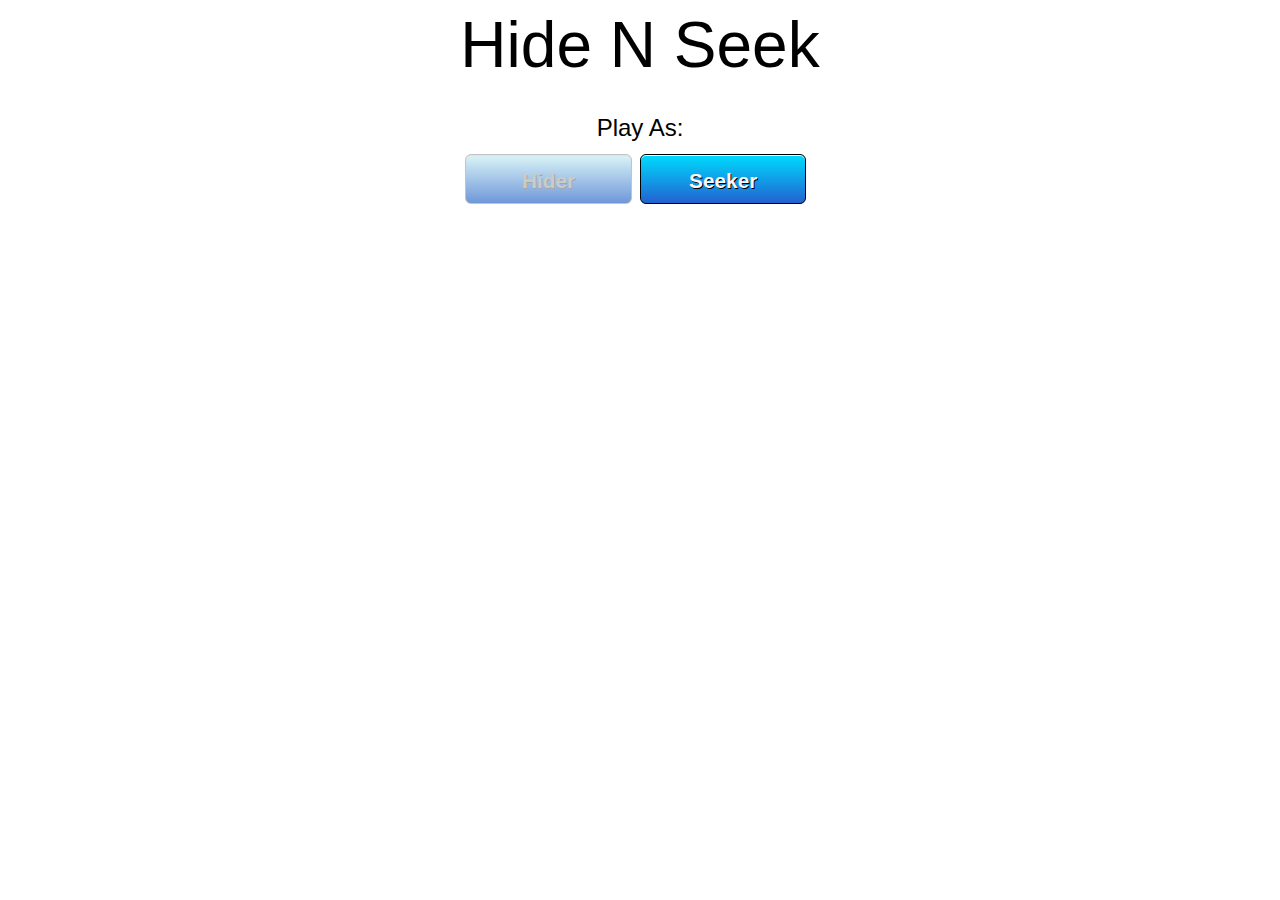
<file: turk/hide-n-seek/index.html>
<!DOCTYPE html>
<html lang="en-us">
  <head>
    <meta charset="utf-8">
    <meta http-equiv="Content-Type" content="text/html; charset=utf-8">
    <title>HideNSeek</title>
    <link rel="shortcut icon" href="TemplateData/favicon.ico">
    <link rel="stylesheet" href="TemplateData/main.css">
    <script src="https://ajax.googleapis.com/ajax/libs/jquery/3.3.1/jquery.min.js"></script>
    <script src="TemplateData/main.js"></script>

  </head>
  <body>
  <div class="title">
    Hide N Seek
  </div>

  <div class="title2">
    Play As:
  </div>

  <div class="controls">
    <input id="hider-btn" class="play-disabled" type="button" value="Hider" disabled>
    <input id="seeker-btn" class="play" type="button" value="Seeker">
  </div>


  </body>
</html>
</file>
<file: turk/hide-n-seek/TemplateData/main.css>
.controls {
    display: flex;
    width: 100%;
    justify-content: center;
}

.title {
    display: flex;
    width: 100%;
    justify-content: center;
    font-size: 4em;
    font-family:arial;
    /*border-bottom: 1em;*/
    margin-bottom: 0.5em;
}

.play {
    -moz-box-shadow:inset 0px 1px 0px 0px #ffffff;
    -webkit-box-shadow:inset 0px 1px 0px 0px #ffffff;
    box-shadow:inset 0px 1px 0px 0px #ffffff;
    background:-webkit-gradient( linear, left top, left bottom, color-stop(0.05, #00d6fc), color-stop(1, #2262d0) );
    background:-moz-linear-gradient( center top, #00d6fc 5%, #2262d0 100% );
    filter:progid:DXImageTransform.Microsoft.gradient(startColorstr='#00d6fc', endColorstr='#2262d0');
    background-color:#00d6fc;
    -webkit-border-top-left-radius:6px;
    -moz-border-radius-topleft:6px;
    border-top-left-radius:6px;
    -webkit-border-top-right-radius:6px;
    -moz-border-radius-topright:6px;
    border-top-right-radius:6px;
    -webkit-border-bottom-right-radius:6px;
    -moz-border-radius-bottomright:6px;
    border-bottom-right-radius:6px;
    -webkit-border-bottom-left-radius:6px;
    -moz-border-radius-bottomleft:6px;
    border-bottom-left-radius:6px;
    text-indent:0;
    border:1px solid #000000;
    display:inline-block;
    color:#faf8f5;
    font-family:arial;
    font-size:1.3em;
    font-weight:bold;
    font-style:normal;
    height:50px;
    line-height:50px;
    width:8em;
    text-decoration:none;
    text-align:center;
    text-shadow:1px 1px 0px #000000;
    margin-right: 0.4em;
}
.play:hover {
    background:-webkit-gradient( linear, left top, left bottom, color-stop(0.05, #00f6ff), color-stop(1, #2262d0) );
    text-shadow:0px 0px 0px #000000;
}.play:active {
     position:relative;
     top:1px;
 }

.play-disabled {
    -moz-box-shadow:inset 0px 1px 0px 0px #e3e3e3;
    -webkit-box-shadow:inset 0px 1px 0px 0px #e3e3e3;
    box-shadow:inset 0px 1px 0px 0px #e3e3e3;
    background:-webkit-gradient( linear, left top, left bottom, color-stop(0.05, #d5f0f5), color-stop(1, #6f97d9) );
    background:-moz-linear-gradient( center top, #d5f0f5 5%, #6f97d9 100% );
    filter:progid:DXImageTransform.Microsoft.gradient(startColorstr='#d5f0f5', endColorstr='#6f97d9');
    background-color:#d5f0f5;
    -webkit-border-top-left-radius:6px;
    -moz-border-radius-topleft:6px;
    border-top-left-radius:6px;
    -webkit-border-top-right-radius:6px;
    -moz-border-radius-topright:6px;
    border-top-right-radius:6px;
    -webkit-border-bottom-right-radius:6px;
    -moz-border-radius-bottomright:6px;
    border-bottom-right-radius:6px;
    -webkit-border-bottom-left-radius:6px;
    -moz-border-radius-bottomleft:6px;
    border-bottom-left-radius:6px;
    text-indent:0;
    border:1px solid #c4c4c4;
    display:inline-block;
    color:#caccca;
    font-family:arial;
    font-size:1.3em;
    font-weight:bold;
    font-style:normal;
    height:50px;
    line-height:50px;
    width:8em;
    text-decoration:none;
    text-align:center;
    text-shadow:1px 1px 0px #a6a4a6;
    margin-right: 0.4em;
}

.title2 {
    display: flex;
    width: 100%;
    justify-content: center;
    font-size: 1.5em;
    font-family:arial;
    /*border-bottom: 1em;*/
    margin-bottom: 0.5em;
}
</file>
